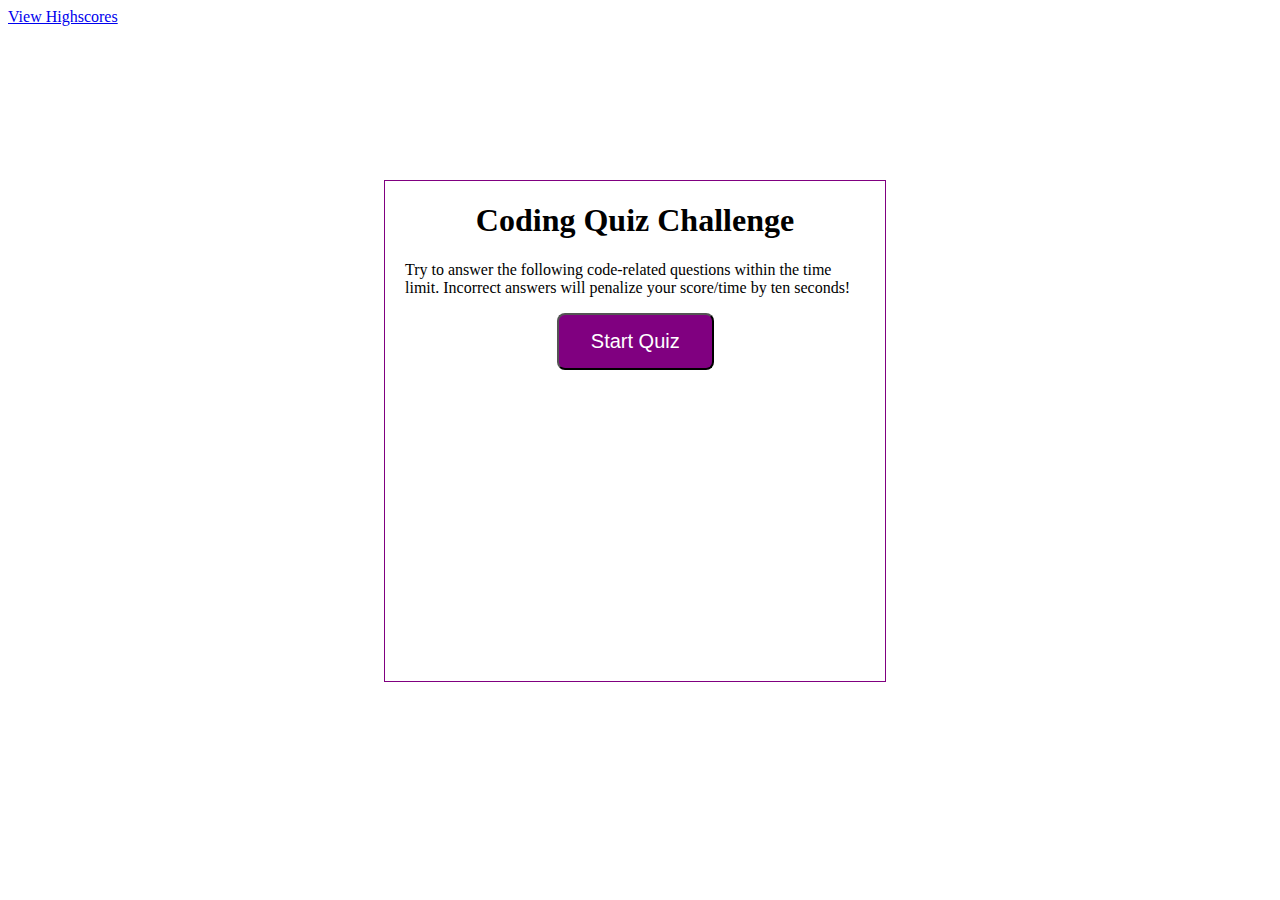
<file: index.html>
<!DOCTYPE html>
<html lang="en">

<head>
    <meta charset="UTF-8">
    <meta name="viewport" content="width=device-width, initial-scale=1.0">
    <meta http-equiv="X-UA-Compatible" content="ie=edge">
    <link rel="stylesheet" type="text/css" href="style.css">
    <title>JavaScript Code Quiz</title>
</head>

<body>
    <a href="HighScores.html">View Highscores</a>
    <div id="wrapper">
        <div id="currentTime"></div>
        <div id="questionsDiv">
            <h1>Coding Quiz Challenge</h1>
            <p>Try to answer the following code-related questions within the time limit. Incorrect answers will penalize your score/time by ten seconds!</p>
            <ul id="choicesUl"></ul>
            <button id="startTime">Start Quiz</button>
        </div>

    </div>


    <script src="questions.js"></script>


</body>

</html>
</file>
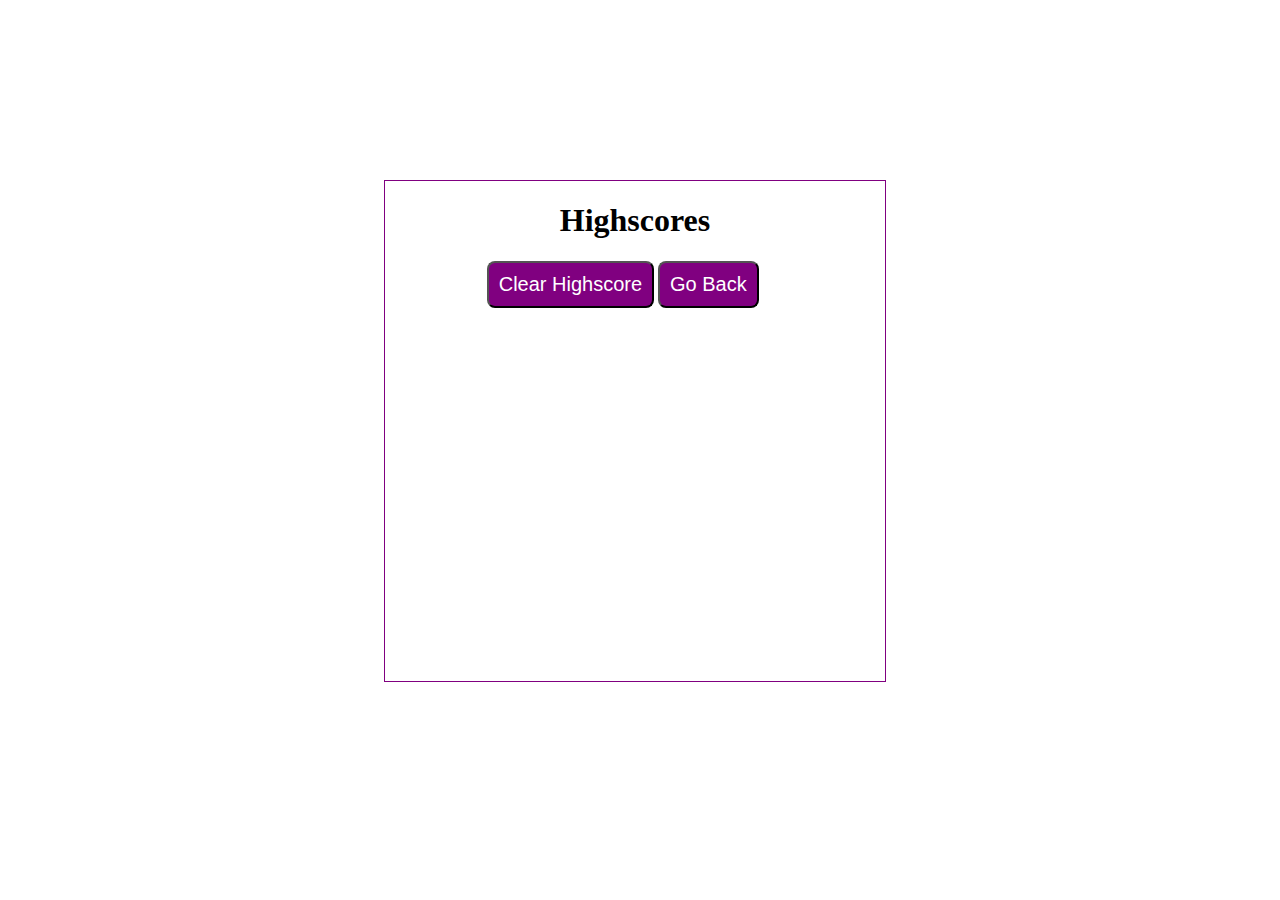
<file: HighScores.html>
<!DOCTYPE html>
<html lang="en">

<head>
    <meta charset="UTF-8">
    <meta name="viewport" content="width=device-width, initial-scale=1.0">
    <meta http-equiv="X-UA-Compatible" content="ie=edge">
    <link rel="stylesheet" type="text/css" href="style.css">
    <title>Document</title>

</head>

<body>
    <div id="wrapper">
        <div id="currentTime"></div>
        <div id="questionsDiv">
            <h1>Highscores</h1>
            <ul id="highScore"></ul>
            <button id="goBack">Go Back</button>
            <button id="clear" value="reset">Clear Highscore</button>
        </div>
    </div>
    <script src="script.js"></script>
</body>

</html>
</file>
<file: style.css>
/*initial commit comment*/

        
        #wrapper {
            position: absolute;
            left: 30%;
            top: 20%;
            width: 500px;
            height: 500px;
            border: 1px solid purple;
        }
        #startTime {
            background-color: purple;
            margin-left: 33%;
            padding: 15px 32px;
            font-size: 20px;
            color: white;
        }
        #questionsDiv {
            margin: 20px;
        }

        #currentTime {
            float: right;
        }

        #goBack {
            background-color: purple;
            position: relative;
            padding: 10px;
            font-size: 20px;
            color: white;
            top: 30%;
            left: 55%;
            width: auto;
            text-align: center;
            text-decoration: none;
        }



        #clear {
            background-color: purple;
            position: relative;
            padding: 10px;
            font-size: 20px;
            color: white;
            top: 30%;
            right: 5%;
            text-align: center;
        }

        button {
            border-radius: 8px;
        }

        textarea {
            width: 90%;
            margin: 20px;
        }

        #Submit {
            background-color: purple;
            margin-left: 33%;
            padding: 15px 32px;
            font-size: 20px;
            color: white;
        }

        label {
            margin-right: 10px;
        }
        input {
            margin-bottom: 20px;
            width: 50%;
            border: 1px solid lightgray;
        }

        h1 {
            text-align: center;
        }

        li {
            background-color: purple;
            margin-top: 10px;
            padding: 5px 15px;
            width: 80%;
            font-size: 18px;
            color: white;
        }

        #createDiv {
            margin-top: 20px;
            border-top: 1px solid lightgray;
        }

        /* Start media queries */
        @media screen and (max-width: 786px) {
                body {
                    max-width: 786px;
                }

            #wrapper {
                position: absolute;
                left: 20%;
            }
        
            a {
                margin-left: 20%;
            }
                #goBack {
                    
                    position: relative;
                    left: 55%;
                }
        
                #clear {
                    
                    position: relative;
                    right: 5%;
                    
                }
            }
                
            @media screen and (max-width: 640px) {
             body {
                    min-width: 640px;
                }
            #wrapper {
                position: absolute;
                left: 10%;
            }
              a {
                  margin-left: 10%;
              }
        }
</file>
